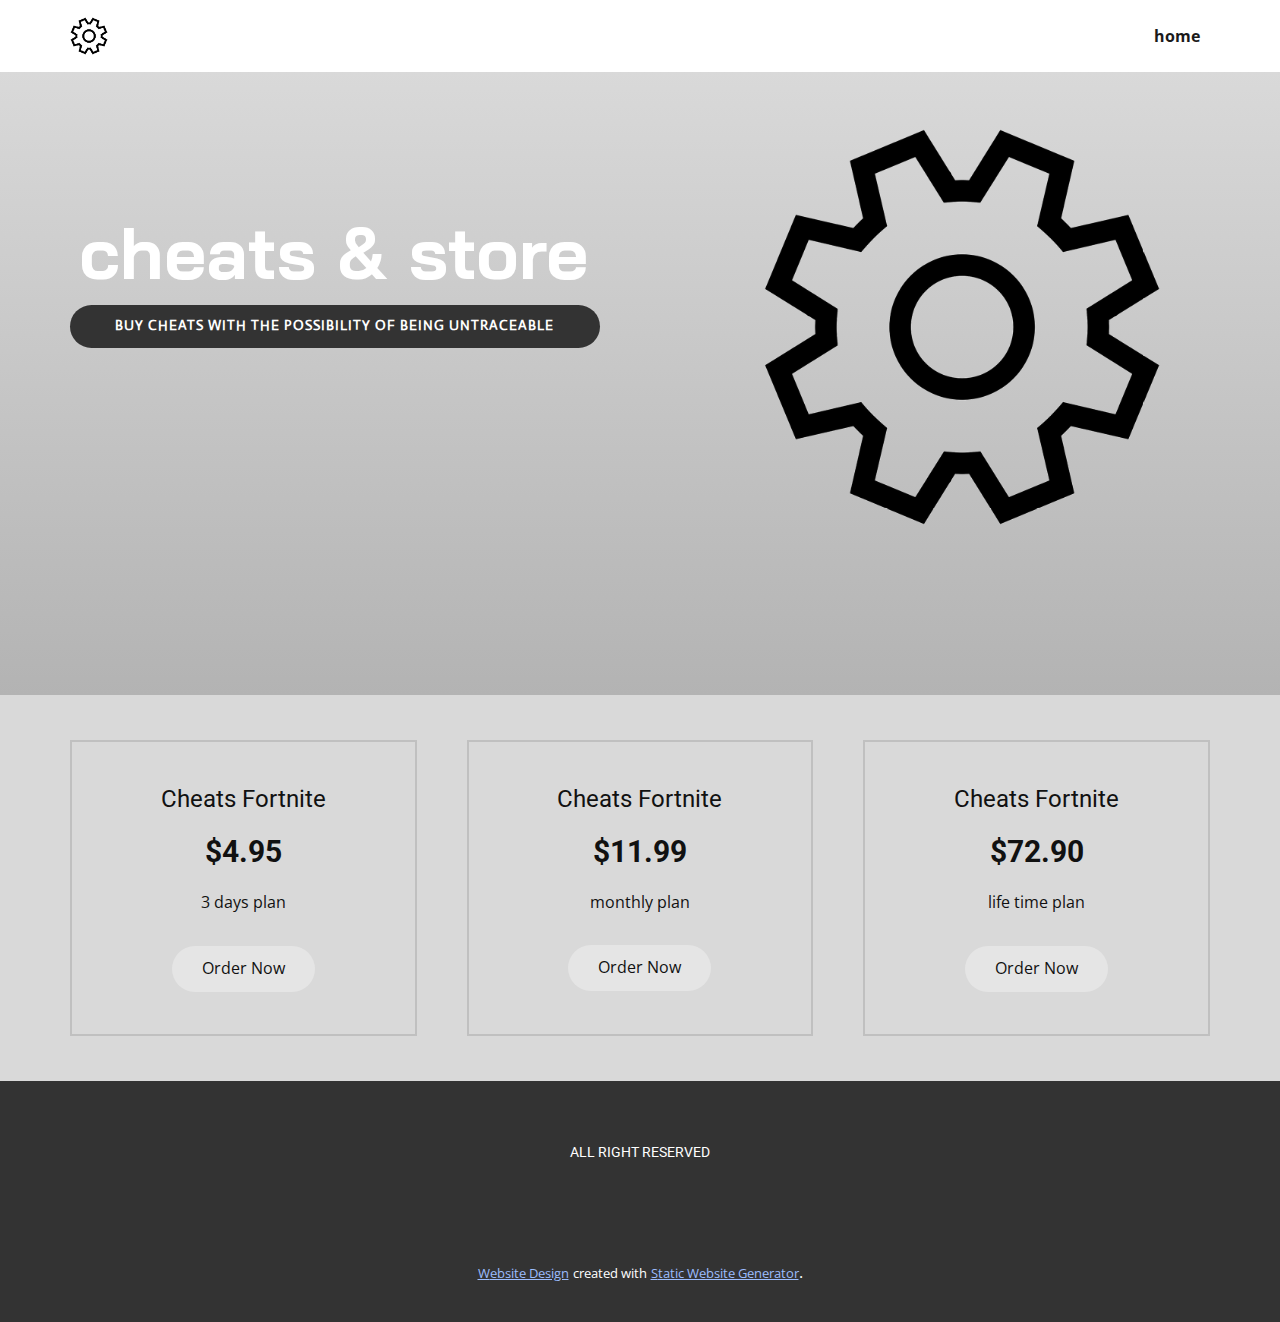
<file: index.html>
<!DOCTYPE html>
<html style="font-size: 16px;">
  <head>
    <meta name="viewport" content="width=device-width, initial-scale=1.0">
    <meta charset="utf-8">
    <meta name="keywords" content="beauty">
    <meta name="description" content="">
    <title>store</title>
    <link rel="stylesheet" href="nicepage.css" media="screen">
<link rel="stylesheet" href="store.css" media="screen">
    <script class="u-script" type="text/javascript" src="jquery-1.9.1.min.js" defer=""></script>
    <script class="u-script" type="text/javascript" src="nicepage.js" defer=""></script>
    <meta name="generator" content="Nicepage 4.12.11, nicepage.com">
    <link rel="icon" href="images/favicon.png">
    <link id="u-theme-google-font" rel="stylesheet" href="https://fonts.googleapis.com/css?family=Roboto:100,100i,300,300i,400,400i,500,500i,700,700i,900,900i|Open+Sans:300,300i,400,400i,500,500i,600,600i,700,700i,800,800i">
    <link id="u-page-google-font" rel="stylesheet" href="https://fonts.googleapis.com/css?family=Bai+Jamjuree:200,200i,300,300i,400,400i,500,500i,600,600i,700,700i|Actor:400">
    
    
    
    <script type="application/ld+json">{
		"@context": "http://schema.org",
		"@type": "Organization",
		"name": "WebSite2157050",
		"url": "/",
		"logo": "images/Windows_Settings_app_icon.png"
}</script>
    <meta name="theme-color" content="#0a5bf9">
    <meta property="og:title" content="store">
    <meta property="og:description" content="">
    <meta property="og:type" content="website">
    <link rel="canonical" href="/">
  </head>
  <body data-home-page="https://website2157050.nicepage.io/store.html?version=950101ba-85cc-481d-854c-137542d83cde" data-home-page-title="store" class="u-body u-grey-15 u-xl-mode"><header class="u-clearfix u-header u-white u-header" id="sec-d12e"><div class="u-clearfix u-sheet u-sheet-1">
        <a href="https://nicepage.com" class="u-image u-logo u-image-1" data-image-width="1080" data-image-height="1080">
          <img src="images/Windows_Settings_app_icon.png" class="u-logo-image u-logo-image-1">
        </a>
        <nav class="u-menu u-menu-dropdown u-offcanvas u-menu-1">
          <div class="menu-collapse" style="font-size: 1rem; letter-spacing: 0px; font-weight: 700;">
            <a class="u-button-style u-custom-border u-custom-border-color u-custom-borders u-custom-left-right-menu-spacing u-custom-padding-bottom u-custom-text-active-color u-custom-text-color u-custom-text-hover-color u-custom-top-bottom-menu-spacing u-nav-link u-text-active-palette-1-base u-text-hover-palette-2-base" href="#">
              <svg class="u-svg-link" viewBox="0 0 24 24"><use xlink:href="#menu-hamburger"></use></svg>
              <svg class="u-svg-content" version="1.1" id="menu-hamburger" viewBox="0 0 16 16" x="0px" y="0px" xmlns:xlink="http://www.w3.org/1999/xlink" xmlns="http://www.w3.org/2000/svg"><g><rect y="1" width="16" height="2"></rect><rect y="7" width="16" height="2"></rect><rect y="13" width="16" height="2"></rect>
</g></svg>
            </a>
          </div>
          <div class="u-custom-menu u-nav-container">
            <ul class="u-nav u-spacing-20 u-unstyled u-nav-1"><li class="u-nav-item"><a class="u-border-no-bottom u-border-no-left u-border-no-right u-border-no-top u-button-style u-nav-link u-text-active-black u-text-grey-90 u-text-hover-black" href="Home.html" style="padding: 10px;">hom​e</a>
</li></ul>
          </div>
          <div class="u-custom-menu u-nav-container-collapse">
            <div class="u-black u-container-style u-inner-container-layout u-opacity u-opacity-95 u-sidenav">
              <div class="u-inner-container-layout u-sidenav-overflow">
                <div class="u-menu-close"></div>
                <ul class="u-align-center u-nav u-popupmenu-items u-unstyled u-nav-2"><li class="u-nav-item"><a class="u-button-style u-nav-link" href="Home.html">home</a>
</li></ul>
              </div>
            </div>
            <div class="u-black u-menu-overlay u-opacity u-opacity-70"></div>
          </div>
        </nav>
      </div></header>
    <section class="u-align-left-sm u-align-left-xs u-clearfix u-gradient u-section-1" id="carousel_20e8">
      
      <div class="u-clearfix u-sheet u-sheet-1">
        <div class="u-align-left u-container-style u-group u-shape-rectangle u-group-1" data-animation-name="customAnimationIn" data-animation-duration="1000">
          <div class="u-container-layout u-container-layout-1"></div>
        </div>
        <h1 class="u-align-center u-text u-title u-text-1">cheats &amp; store</h1>
        <a href="https://discord.gg/RS68hAc74v" class="u-border-grey-75 u-btn u-btn-round u-button-style u-custom-font u-grey-80 u-hover-feature u-hover-palette-5-base u-radius-50 u-text-hover-black u-btn-1"> Buy Cheats with the possibility of being untraceable</a>
        <img class="u-hover-feature u-image u-image-round u-preserve-proportions u-image-1" src="images/Windows_Settings_app_icon.png" alt="" data-image-width="1080" data-image-height="1080" data-animation-name="pulse" data-animation-duration="1000" data-animation-direction="" data-animation-delay="250">
      </div>
      
    </section>
    <section class="u-align-center u-clearfix u-section-2" id="sec-79aa">
      <div class="u-clearfix u-sheet u-valign-middle u-sheet-1">
        <div class="u-clearfix u-expanded-width u-gutter-50 u-layout-wrap u-layout-wrap-1">
          <div class="u-layout" style="">
            <div class="u-layout-row" style="">
              <div class="u-align-center u-container-style u-layout-cell u-left-cell u-size-20 u-size-20-md u-layout-cell-1">
                <div class="u-border-2 u-border-grey-25 u-container-layout u-container-layout-1">
                  <h4 class="u-text u-text-1">Cheats Fortnite</h4>
                  <h3 class="u-text u-text-2">$4.95</h3>
                  <p class="u-text u-text-3">3 days plan</p>
                  <a href="https://discord.gg/RS68hAc74v" class="u-btn u-btn-round u-button-style u-grey-10 u-radius-50 u-btn-1">Order Now</a>
                </div>
              </div>
              <div class="u-container-style u-layout-cell u-size-20 u-size-20-md u-layout-cell-2">
                <div class="u-border-2 u-border-grey-25 u-container-layout u-container-layout-2">
                  <h4 class="u-align-center u-text u-text-4">Cheats Fortnite</h4>
                  <h3 class="u-align-center u-text u-text-5">$11.99</h3>
                  <p class="u-align-center u-text u-text-6">monthly plan<br>
                  </p>
                  <a href="https://discord.gg/RS68hAc74v" class="u-border-none u-btn u-btn-round u-button-style u-grey-10 u-hover-grey-30 u-radius-50 u-btn-2">Order Now</a>
                </div>
              </div>
              <div class="u-align-center u-container-style u-layout-cell u-opacity u-opacity-0 u-right-cell u-size-20 u-size-20-md u-white u-layout-cell-3">
                <div class="u-border-2 u-border-grey-25 u-container-layout u-container-layout-3">
                  <h4 class="u-text u-text-7">Cheats Fortnite</h4>
                  <h3 class="u-text u-text-8">$72.90</h3>
                  <p class="u-text u-text-9">life time plan</p>
                  <a href="https://discord.gg/RS68hAc74v" class="u-border-none u-btn u-btn-round u-button-style u-grey-10 u-radius-50 u-btn-3">Order Now</a>
                </div>
              </div>
            </div>
          </div>
        </div>
      </div>
    </section>
    
    
    <footer class="u-align-center u-clearfix u-footer u-grey-80 u-footer" id="sec-de31"><div class="u-clearfix u-sheet u-valign-middle u-sheet-1">
        <p class="u-custom-font u-heading-font u-small-text u-text u-text-variant u-text-1">ALL RIGHT RESERVED</p>
      </div></footer>
    <section class="u-backlink u-clearfix u-grey-80">
      <a class="u-link" href="website-design" target="_blank">
        <span>Website Design</span>
      </a>
      <p class="u-text">
        <span>created with</span>
      </p>
      <a class="u-link" href="static-site-generator" target="_blank">
        <span>Static Website Generator</span>
      </a>. 
    </section>
  </body>
</html>
</file>
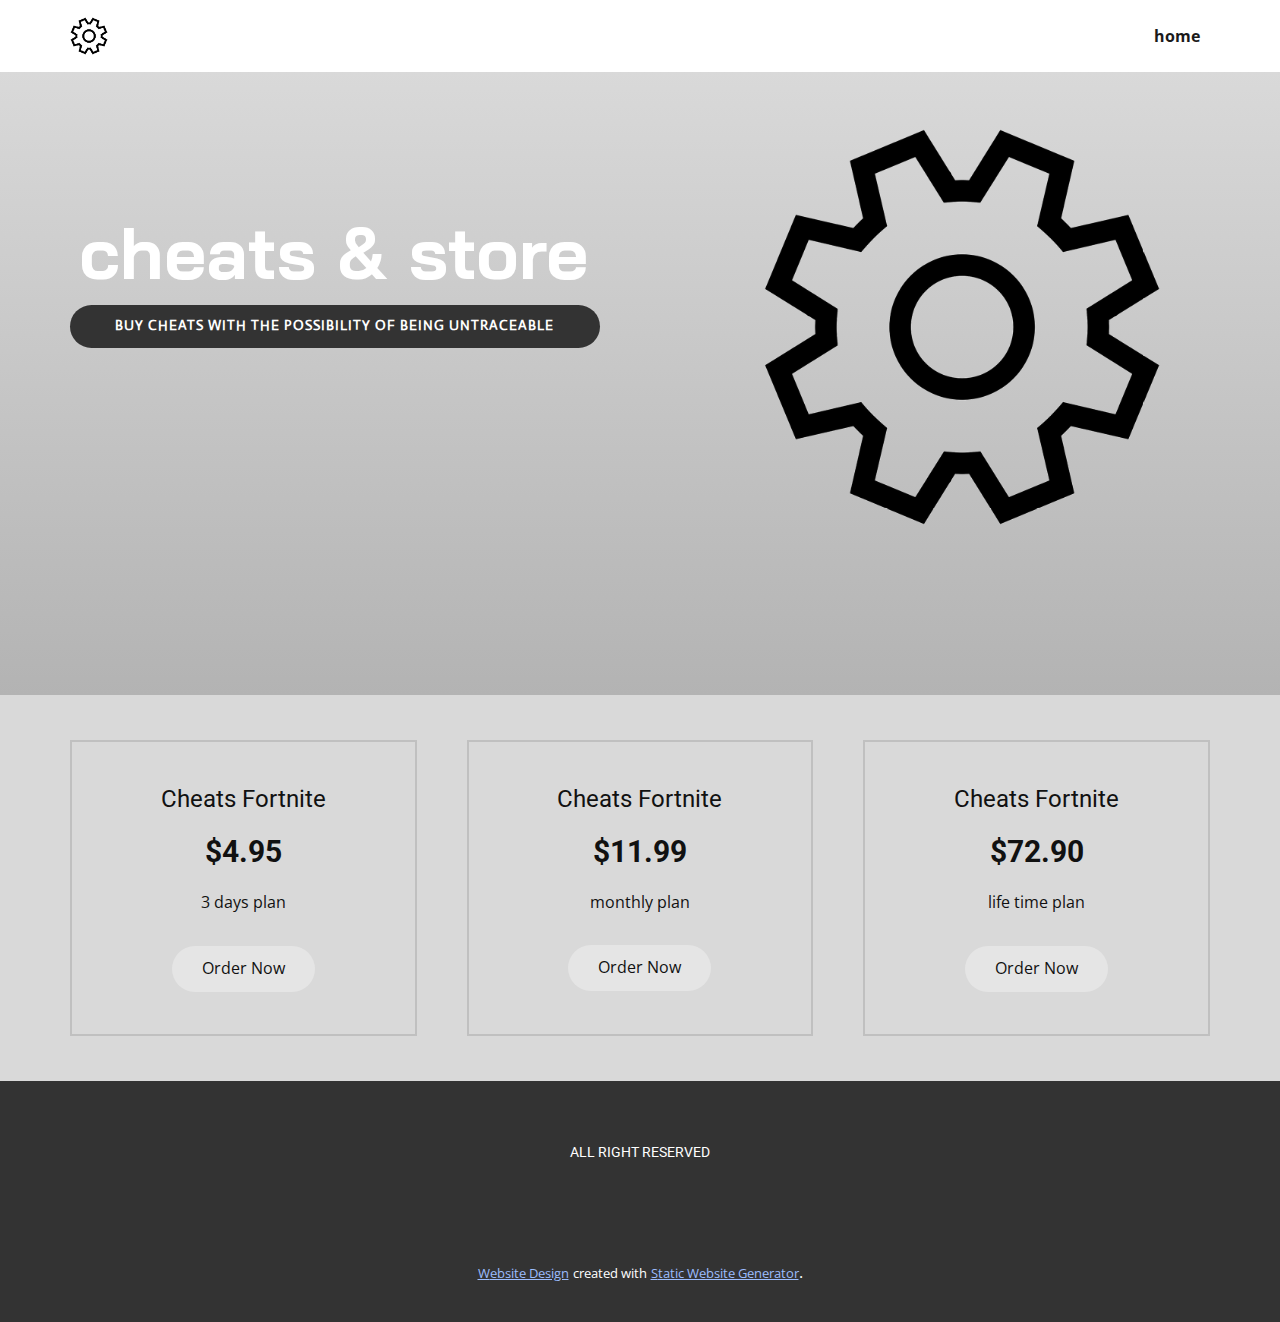
<file: store.html>
<!DOCTYPE html>
<html style="font-size: 16px;">
  <head>
    <meta name="viewport" content="width=device-width, initial-scale=1.0">
    <meta charset="utf-8">
    <meta name="keywords" content="beauty">
    <meta name="description" content="">
    <title>cheats & store</title>
    <link rel="stylesheet" href="nicepage.css" media="screen">
<link rel="stylesheet" href="store.css" media="screen">
    <script class="u-script" type="text/javascript" src="jquery-1.9.1.min.js" defer=""></script>
    <script class="u-script" type="text/javascript" src="nicepage.js" defer=""></script>
    <meta name="generator" content="Nicepage 4.12.11, nicepage.com">
    <link rel="icon" href="images/favicon.png">
    <link id="u-theme-google-font" rel="stylesheet" href="https://fonts.googleapis.com/css?family=Roboto:100,100i,300,300i,400,400i,500,500i,700,700i,900,900i|Open+Sans:300,300i,400,400i,500,500i,600,600i,700,700i,800,800i">
    <link id="u-page-google-font" rel="stylesheet" href="https://fonts.googleapis.com/css?family=Bai+Jamjuree:200,200i,300,300i,400,400i,500,500i,600,600i,700,700i|Actor:400">
    
    
    
    <script type="application/ld+json">{
		"@context": "http://schema.org",
		"@type": "Organization",
		"name": "WebSite2157050",
		"url": "/",
		"logo": "images/Windows_Settings_app_icon.png"
}</script>
    <meta name="theme-color" content="#0a5bf9">
    <meta property="og:title" content="store">
    <meta property="og:description" content="">
    <meta property="og:type" content="website">
    <link rel="canonical" href="/">
  </head>
  <body class="u-body u-grey-15 u-xl-mode"><header class="u-clearfix u-header u-white u-header" id="sec-d12e"><div class="u-clearfix u-sheet u-sheet-1">
        <a href="https://discord.gg/RS68hAc74v" class="u-image u-logo u-image-1" data-image-width="1080" data-image-height="1080">
          <img src="images/Windows_Settings_app_icon.png" class="u-logo-image u-logo-image-1">
        </a>
        <nav class="u-menu u-menu-dropdown u-offcanvas u-menu-1">
          <div class="menu-collapse" style="font-size: 1rem; letter-spacing: 0px; font-weight: 700;">
            <a class="u-button-style u-custom-border u-custom-border-color u-custom-borders u-custom-left-right-menu-spacing u-custom-padding-bottom u-custom-text-active-color u-custom-text-color u-custom-text-hover-color u-custom-top-bottom-menu-spacing u-nav-link u-text-active-palette-1-base u-text-hover-palette-2-base" href="#">
              <svg class="u-svg-link" viewBox="0 0 24 24"><use xlink:href="#menu-hamburger"></use></svg>
              <svg class="u-svg-content" version="1.1" id="menu-hamburger" viewBox="0 0 16 16" x="0px" y="0px" xmlns:xlink="http://www.w3.org/1999/xlink" xmlns="http://www.w3.org/2000/svg"><g><rect y="1" width="16" height="2"></rect><rect y="7" width="16" height="2"></rect><rect y="13" width="16" height="2"></rect>
</g></svg>
            </a>
          </div>
          <div class="u-custom-menu u-nav-container">
            <ul class="u-nav u-spacing-20 u-unstyled u-nav-1"><li class="u-nav-item"><a class="u-border-no-bottom u-border-no-left u-border-no-right u-border-no-top u-button-style u-nav-link u-text-active-black u-text-grey-90 u-text-hover-black" href="Home.html" style="padding: 10px;">hom​e</a>
</li></ul>
          </div>
          <div class="u-custom-menu u-nav-container-collapse">
            <div class="u-black u-container-style u-inner-container-layout u-opacity u-opacity-95 u-sidenav">
              <div class="u-inner-container-layout u-sidenav-overflow">
                <div class="u-menu-close"></div>
                <ul class="u-align-center u-nav u-popupmenu-items u-unstyled u-nav-2"><li class="u-nav-item"><a class="u-button-style u-nav-link" href="Home.html">home</a>
</li></ul>
              </div>
            </div>
            <div class="u-black u-menu-overlay u-opacity u-opacity-70"></div>
          </div>
        </nav>
      </div></header>
    <section class="u-align-left-sm u-align-left-xs u-clearfix u-gradient u-section-1" id="carousel_20e8">
      
      <div class="u-clearfix u-sheet u-sheet-1">
        <div class="u-align-left u-container-style u-group u-shape-rectangle u-group-1" data-animation-name="customAnimationIn" data-animation-duration="1000">
          <div class="u-container-layout u-container-layout-1"></div>
        </div>
        <h1 class="u-align-center u-text u-title u-text-1">cheats &amp; store</h1>
        <a href="https://discord.gg/RS68hAc74v" class="u-border-grey-75 u-btn u-btn-round u-button-style u-custom-font u-grey-80 u-hover-feature u-hover-palette-5-base u-radius-50 u-text-hover-black u-btn-1"> Buy Cheats with the possibility of being untraceable</a>
        <img class="u-hover-feature u-image u-image-round u-preserve-proportions u-image-1" src="images/Windows_Settings_app_icon.png" alt="" data-image-width="1080" data-image-height="1080" data-animation-name="pulse" data-animation-duration="1000" data-animation-direction="" data-animation-delay="250">
      </div>
      
    </section>
    <section class="u-align-center u-clearfix u-section-2" id="sec-79aa">
      <div class="u-clearfix u-sheet u-valign-middle u-sheet-1">
        <div class="u-clearfix u-expanded-width u-gutter-50 u-layout-wrap u-layout-wrap-1">
          <div class="u-layout" style="">
            <div class="u-layout-row" style="">
              <div class="u-align-center u-container-style u-layout-cell u-left-cell u-size-20 u-size-20-md u-layout-cell-1">
                <div class="u-border-2 u-border-grey-25 u-container-layout u-container-layout-1">
                  <h4 class="u-text u-text-1">Cheats Fortnite</h4>
                  <h3 class="u-text u-text-2">$4.95</h3>
                  <p class="u-text u-text-3">3 days plan</p>
                  <a href="https://discord.gg/RS68hAc74v" class="u-btn u-btn-round u-button-style u-grey-10 u-radius-50 u-btn-1">Order Now</a>
                </div>
              </div>
              <div class="u-container-style u-layout-cell u-size-20 u-size-20-md u-layout-cell-2">
                <div class="u-border-2 u-border-grey-25 u-container-layout u-container-layout-2">
                  <h4 class="u-align-center u-text u-text-4">Cheats Fortnite</h4>
                  <h3 class="u-align-center u-text u-text-5">$11.99</h3>
                  <p class="u-align-center u-text u-text-6">monthly plan<br>
                  </p>
                  <a href="https://discord.gg/RS68hAc74v" class="u-border-none u-btn u-btn-round u-button-style u-grey-10 u-hover-grey-30 u-radius-50 u-btn-2">Order Now</a>
                </div>
              </div>
              <div class="u-align-center u-container-style u-layout-cell u-opacity u-opacity-0 u-right-cell u-size-20 u-size-20-md u-white u-layout-cell-3">
                <div class="u-border-2 u-border-grey-25 u-container-layout u-container-layout-3">
                  <h4 class="u-text u-text-7">Cheats Fortnite</h4>
                  <h3 class="u-text u-text-8">$72.90</h3>
                  <p class="u-text u-text-9">life time plan</p>
                  <a href="https://discord.gg/RS68hAc74v" class="u-border-none u-btn u-btn-round u-button-style u-grey-10 u-radius-50 u-btn-3">Order Now</a>
                </div>
              </div>
            </div>
          </div>
        </div>
      </div>
    </section>
    
    
    <footer class="u-align-center u-clearfix u-footer u-grey-80 u-footer" id="sec-de31"><div class="u-clearfix u-sheet u-valign-middle u-sheet-1">
        <p class="u-custom-font u-heading-font u-small-text u-text u-text-variant u-text-1">ALL RIGHT RESERVED</p>
      </div></footer>
    <section class="u-backlink u-clearfix u-grey-80">
      <a class="u-link" href="website-design" target="_blank">
        <span>Website Design</span>
      </a>
      <p class="u-text">
        <span>created with</span>
      </p>
      <a class="u-link" href="static-site-generator" target="_blank">
        <span>Static Website Generator</span>
      </a>. 
    </section>
  </body>
</html>
</file>
